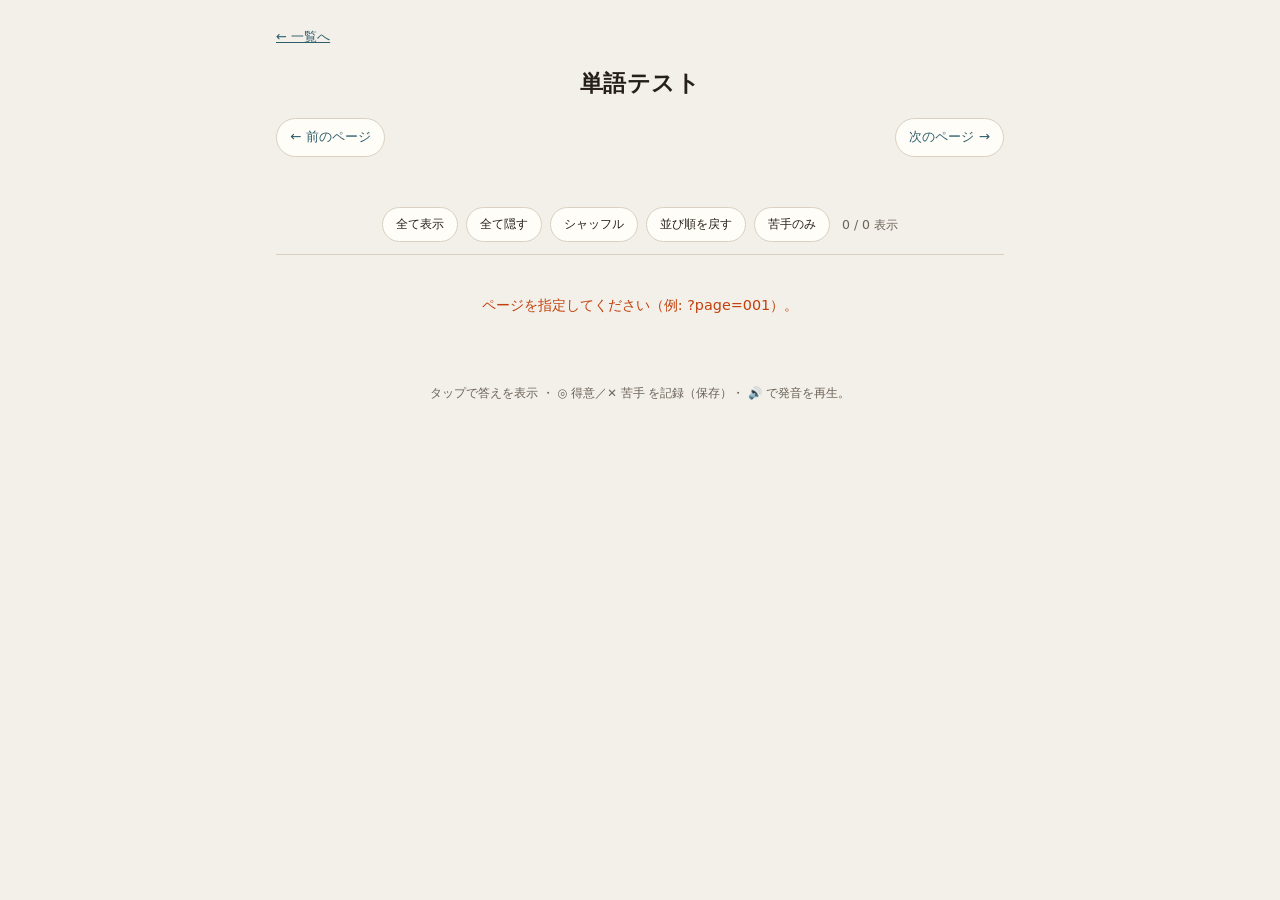
<file: test.html>
<!DOCTYPE html>
<html lang="ja">
<head>
<meta charset="UTF-8">
<meta name="viewport" content="width=device-width, initial-scale=1.0, viewport-fit=cover">
<meta name="apple-mobile-web-app-capable" content="yes">
<meta name="apple-mobile-web-app-title" content="Flashcards">
<link rel="manifest" href="manifest.webmanifest">
<link rel="icon" href="/favicon.ico" sizes="any">
<link rel="icon" type="image/png" href="assets/icon-180.png">
<link rel="apple-touch-icon" href="assets/icon-180.png">
<title>単語テスト</title>
<link rel="stylesheet" href="assets/style.css?v=3">
</head>
<body>
<div class="wrap">
  <a class="backlink" href="index.html">← 一覧へ</a>
  <header>
    <h1 id="pageTitle">単語テスト</h1>
    <p class="lead" id="pageSource"></p>
  </header>

  <nav class="pagenav">
    <a class="navbtn" id="prevPage">← 前のページ</a>
    <span class="navpos" id="navpos"></span>
    <a class="navbtn" id="nextPage">次のページ →</a>
  </nav>

  <div class="stats" id="stats"></div>

  <div class="tabs" id="tabs"></div>

  <div class="toolbar">
    <button id="showAll">全て表示</button>
    <button id="hideAll">全て隠す</button>
    <button id="shuffle">シャッフル</button>
    <button id="resetOrder">並び順を戻す</button>
    <button id="weakOnly">苦手のみ</button>
    <span class="score" id="score">0 / 0 表示</span>
  </div>

  <div id="views"></div>

  <footer>タップで答えを表示 ・ ◎ 得意／✕ 苦手 を記録（保存）・ 🔊 で発音を再生。</footer>
</div>
<script src="assets/cards.js?v=3"></script>
<script src="assets/progress.js?v=3"></script>
<script src="assets/app.js?v=3"></script>
</body>
</html>
</file>
<file: assets/style.css>
:root{
  --bg:#f3f0ea; --card:#fffdf8; --ink:#262019; --sub:#6b6256;
  --line:#d9d0c0; --accent:#9a3b3b; --accent2:#2f5d6b; --reveal:#fbf5ea;
  /* 苦手/得意は色覚多様性に配慮し「青×オレンジ」軸（Okabe–Ito 系）を使用 */
  --point:#8a6a3f; --weak:#c2410c; --good:#0072b2;
}
*{box-sizing:border-box;}
body{
  margin:0;
  font-family:"Noto Sans","Apple SD Gothic Neo","Hiragino Sans",system-ui,sans-serif;
  background:var(--bg); color:var(--ink); line-height:1.7;
  -webkit-text-size-adjust:100%;
}
.wrap{max-width:760px; margin:0 auto; padding:22px 16px 90px;}
header{text-align:center; margin-bottom:8px;}
h1{font-size:1.45rem; margin:.2em 0; letter-spacing:.02em;}
.lead{color:var(--sub); font-size:.85rem; margin:0 0 16px;}
a{color:var(--accent2);}

.page-list{list-style:none; padding:0; margin:0;}
.page-list li{margin-bottom:10px;}
.page-list a{
  display:block; background:var(--card); border:1px solid var(--line);
  border-radius:12px; padding:14px 16px; text-decoration:none; color:var(--ink);
  box-shadow:0 1px 2px rgba(0,0,0,.04);
}
.page-list .pt{font-size:1.05rem; font-weight:bold;}
.page-list .ps{font-size:.78rem; color:var(--sub);}

.tabs{display:flex; gap:6px; justify-content:center; margin-bottom:10px; flex-wrap:wrap;}
.tabs button{
  font-family:inherit; font-size:.86rem; padding:9px 18px; border-radius:999px 999px 0 0;
  border:1px solid var(--line); border-bottom:none; background:var(--bg);
  color:var(--sub); cursor:pointer;
}
.tabs button.active{background:var(--card); color:var(--accent); font-weight:bold;}

.toolbar{
  display:flex; gap:8px; justify-content:center; flex-wrap:wrap; align-items:center;
  position:sticky; top:0; padding:12px 0; background:var(--bg);
  z-index:5; border-bottom:1px solid var(--line); margin-bottom:8px;
}
.toolbar button{
  font-family:inherit; font-size:.78rem; padding:8px 13px; border-radius:999px;
  border:1px solid var(--line); background:var(--card); color:var(--ink); cursor:pointer;
}
.toolbar button:active{transform:translateY(1px);}
.toolbar button.on{background:var(--accent); color:#fff; border-color:var(--accent);}
.score{font-size:.78rem; color:var(--sub); margin-left:4px;}

section{margin-top:8px;}
.sec-title{
  font-size:1.02rem; font-weight:bold; color:var(--accent);
  border-bottom:2px solid var(--accent); padding-bottom:6px; margin:18px 0 4px;
}
.alt-sec .sec-title{color:var(--accent2); border-bottom-color:var(--accent2);}
.sec-note{font-size:.8rem; color:var(--sub); margin:6px 0 14px;}

.q{
  background:var(--card); border:1px solid var(--line); border-radius:12px;
  padding:13px 15px; margin-bottom:10px; box-shadow:0 1px 2px rgba(0,0,0,.04);
}
.q.weak{border-color:var(--weak); box-shadow:0 0 0 1px var(--weak) inset;}
.q.good{border-color:var(--good); box-shadow:0 0 0 1px var(--good) inset;}
.q-head{display:flex; align-items:flex-start; gap:10px;}
.q-actions{flex:none; display:flex; align-items:center; gap:8px; margin-left:auto;}
.q-src{font-size:.72rem; color:var(--sub); margin-bottom:6px;}
.num{
  flex:none; width:1.9em; height:1.9em; display:flex; align-items:center;
  justify-content:center; border-radius:50%; background:var(--accent);
  color:#fff; font-size:.74rem; font-weight:bold;
}
.alt-sec .num{background:var(--accent2);}
.term{font-size:1.32rem; font-weight:bold; flex:1; min-width:0; word-break:keep-all;}
.sentence{font-size:1.18rem; flex:1; min-width:0; line-height:1.6; word-break:keep-all;}

.icon-btn{
  flex:none; font-family:inherit; font-size:1rem; width:2.1em; height:2.1em;
  border-radius:50%; border:1px solid var(--line); background:transparent;
  cursor:pointer; padding:0; line-height:1;
}
.icon-btn.speak{color:var(--accent2);}
.icon-btn.st-good{color:#b9b1a3;}
.icon-btn.st-good.on{color:#fff; background:var(--good); border-color:var(--good);}
.icon-btn.st-weak{color:#b9b1a3;}
.icon-btn.st-weak.on{color:#fff; background:var(--weak); border-color:var(--weak);}

.reveal-btn{
  flex:none; font-family:inherit; font-size:.76rem; padding:6px 14px;
  border-radius:999px; border:1px solid var(--accent); color:var(--accent);
  background:transparent; cursor:pointer; white-space:nowrap;
}
.alt-sec .reveal-btn{border-color:var(--accent2); color:var(--accent2);}
.reveal-btn.shown{background:var(--accent); color:#fff;}
.alt-sec .reveal-btn.shown{background:var(--accent2);}

.ans{max-height:0; overflow:hidden; transition:max-height .3s ease, margin .3s ease;}
.ans.open{max-height:700px; margin-top:12px;}
.ans-inner{
  background:var(--reveal); border-left:3px solid var(--accent);
  padding:10px 14px; border-radius:6px;
}
.alt-sec .ans-inner{border-left-color:var(--accent2);}
.tag{
  display:inline-block; font-size:.7rem; color:#fff; background:var(--sub);
  border-radius:4px; padding:1px 7px; margin-right:6px; vertical-align:middle;
}
.meaning{font-size:1.02rem;}
.trans{font-size:1.02rem; margin:0 0 8px;}
.trans b{color:var(--accent2);}
.notes{margin:8px 0 0; padding:0; list-style:none; font-size:.86rem;}
.notes li{margin:3px 0; padding-left:1em; text-indent:-1em;}
.notes .k{font-weight:bold; color:var(--ink);}
.point{font-size:.82rem; color:var(--point); margin:8px 0 0;}
.point::before{content:"▸ "; font-weight:bold;}
.example{font-size:.9rem; color:var(--sub); margin:6px 0 0;}

.hidden{display:none;}
.empty{text-align:center; color:var(--sub); font-size:.85rem; padding:30px 0;}
.err{text-align:center; color:var(--weak); font-size:.9rem; padding:30px 0;}
footer{text-align:center; color:var(--sub); font-size:.72rem; margin-top:36px;}
.backlink{display:inline-block; margin-bottom:10px; font-size:.82rem;}

/* Per-card "alt" theming (blue) — works outside an .alt-sec section too
   (e.g. the cross-page review page mixes modes in one list). */
.q.alt .num{background:var(--accent2);}
.q.alt .reveal-btn{border-color:var(--accent2); color:var(--accent2);}
.q.alt .reveal-btn.shown{background:var(--accent2); color:#fff;}
.q.alt .ans-inner{border-left-color:var(--accent2);}

/* Prev / next page navigation */
.pagenav{display:flex; align-items:center; justify-content:space-between; gap:10px; margin:0 0 12px;}
.navbtn{
  font-size:.84rem; text-decoration:none; color:var(--accent2); white-space:nowrap;
  padding:7px 13px; border:1px solid var(--line); border-radius:999px; background:var(--card);
}
.navbtn:active{transform:translateY(1px);}
.navbtn.disabled{opacity:.35; pointer-events:none;}
.navpos{font-size:.78rem; color:var(--sub);}

/* "Weak review" entry on the index page */
.review-link{
  display:block; text-align:center; text-decoration:none;
  background:var(--accent); color:#fff; font-weight:bold; font-size:.92rem;
  border-radius:12px; padding:13px 16px; margin:0 0 16px;
  box-shadow:0 1px 2px rgba(0,0,0,.06);
}
.review-link:active{transform:translateY(1px);}

/* Mastery pie (得意割合) — green = good, red = weak, grey = untouched */
.pie{
  border-radius:50%; position:relative; flex:none;
  display:inline-flex; align-items:center; justify-content:center;
}
.pie-hole{
  position:absolute; width:62%; height:62%; border-radius:50%; background:var(--card);
  display:flex; align-items:center; justify-content:center;
  font-size:.62rem; font-weight:bold; color:var(--ink);
}
.pie-wrap{display:flex; flex-direction:column; align-items:center; gap:3px;}
.pie-label{font-size:.66rem; color:var(--sub); white-space:nowrap;}

/* Per-page stats bar (test page) */
.stats{display:flex; gap:22px; justify-content:center; flex-wrap:wrap; margin:2px 0 16px;}

/* Index page: page row = text on the left, mastery pies on the right */
.page-list a.page-link{display:flex; align-items:center; gap:12px;}
.page-text{min-width:0; flex:1;}
.page-pies{flex:none; display:flex; gap:12px;}
</file>
